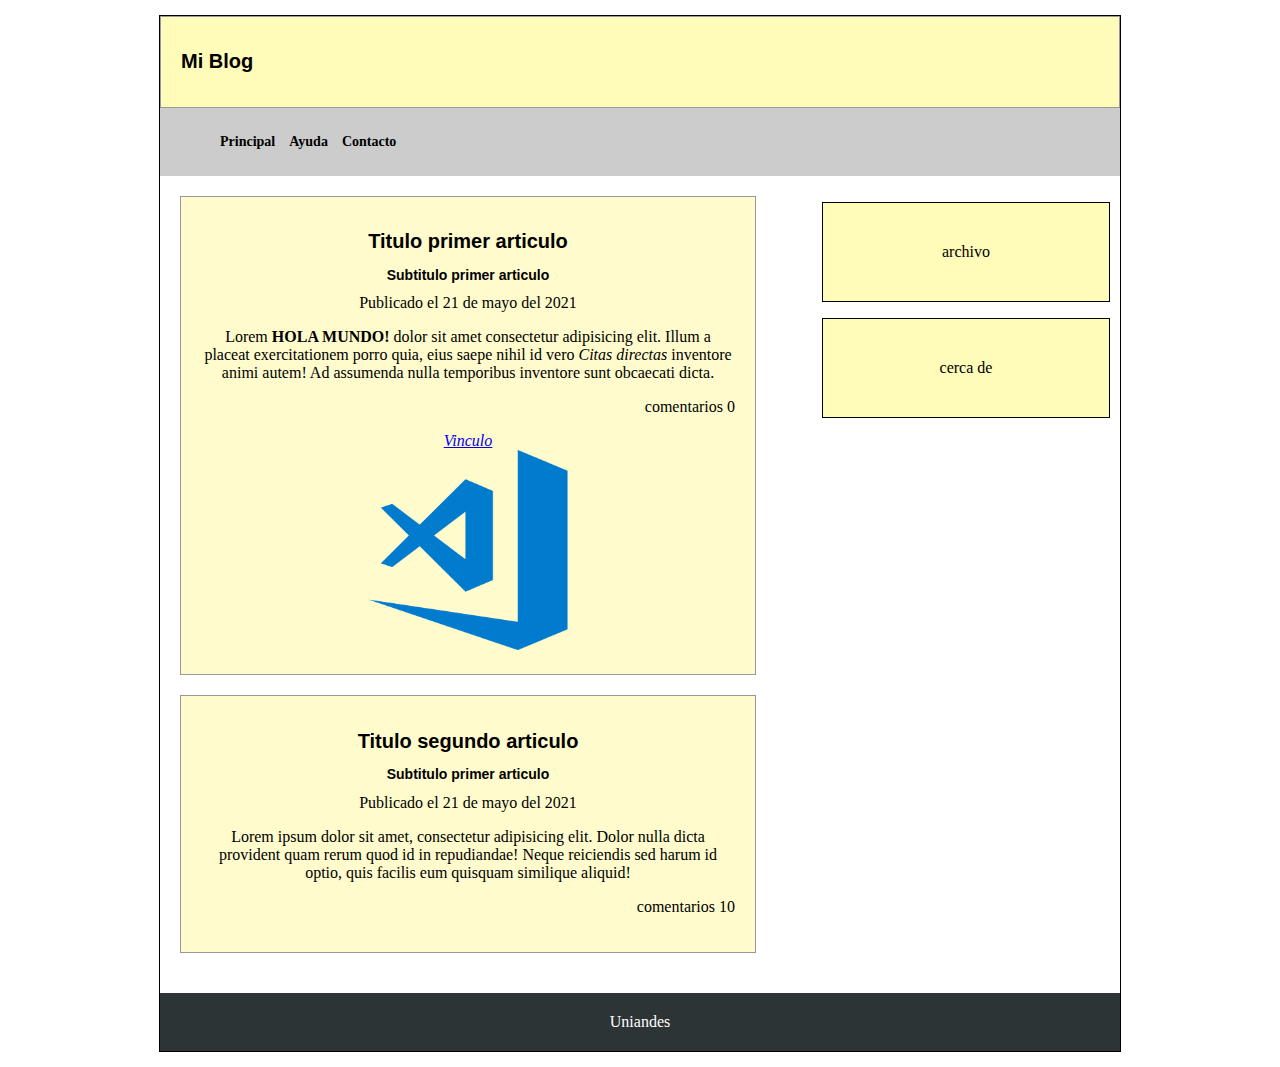
<file: Pruebas CSS/index.html>
<!DOCTYPE html>
<html lang="es">
    <head>
        <meta charset="utf-8">
        <title>Primer pagina web</title>
        <meta name="descripcion" content="Estas es mi primer pagina web"/>
        <meta name="author" content="Frank">
        <meta name="keywords" content="Mi primer titulo, mi primer pagina, pagina web">
        <link rel="stylesheet", href="estilos.css"/>
    </head>
    <body>
        <div class="agrupar">
            <header class="header">
                <h1>Mi Blog</h1>
            </header>
    
            <nav class="menu"> 
                <ul>
                    <li>Principal</li>
                    <li>Ayuda</li>
                    <li>Contacto</li>
                </ul>
            </nav>
            
            <section class="seccion1">
                <article>
                    <div class="articulos">
                        <h1>Titulo primer articulo</h1>
                        <h2>Subtitulo primer articulo</h2>
                    </div>
                    <time datetime="25-5-2021"> Publicado el 21 de mayo del 2021</time>
                    <p>Lorem <b>HOLA MUNDO!</b> dolor sit amet consectetur adipisicing elit. Illum a placeat exercitationem porro quia, 
                        eius saepe nihil id vero <cite>Citas directas</cite> inventore animi autem! Ad assumenda nulla temporibus inventore sunt obcaecati dicta.</p>
                    <footer>
                        <p>
                            comentarios 0
                        </p>
                    </footer>
                    <address>
                        <a href="../Pruebas/Prubea.html">Vinculo</a>
                    </address>
    
                    <img src="../Pruebas html/Logo Labs EDA.png" height="200" width="200"/>
                </article>
    
                <article>
                    <div class="articulos">
                        <h1>Titulo segundo articulo</h1>
                        <h2>Subtitulo primer articulo</h2>
                    </div>
                    <time datetime="25-5-2021"> Publicado el 21 de mayo del 2021</time>
                    <p>Lorem ipsum dolor sit amet, consectetur adipisicing elit. Dolor nulla dicta provident quam rerum quod id in 
                        repudiandae! Neque reiciendis sed harum id optio, quis facilis eum quisquam similique aliquid!</p>
                    <footer>
                        <p>
                            comentarios 10
                        </p>
                    </footer>
                </article>
            </section>
    
            <aside class="columna">
                <p>archivo</p> 
    
                <p>cerca de</p>
            </aside>
    
            <footer class="pie">
                Uniandes 
            </footer>
        </div>
        
    </body>
</html>
</file>
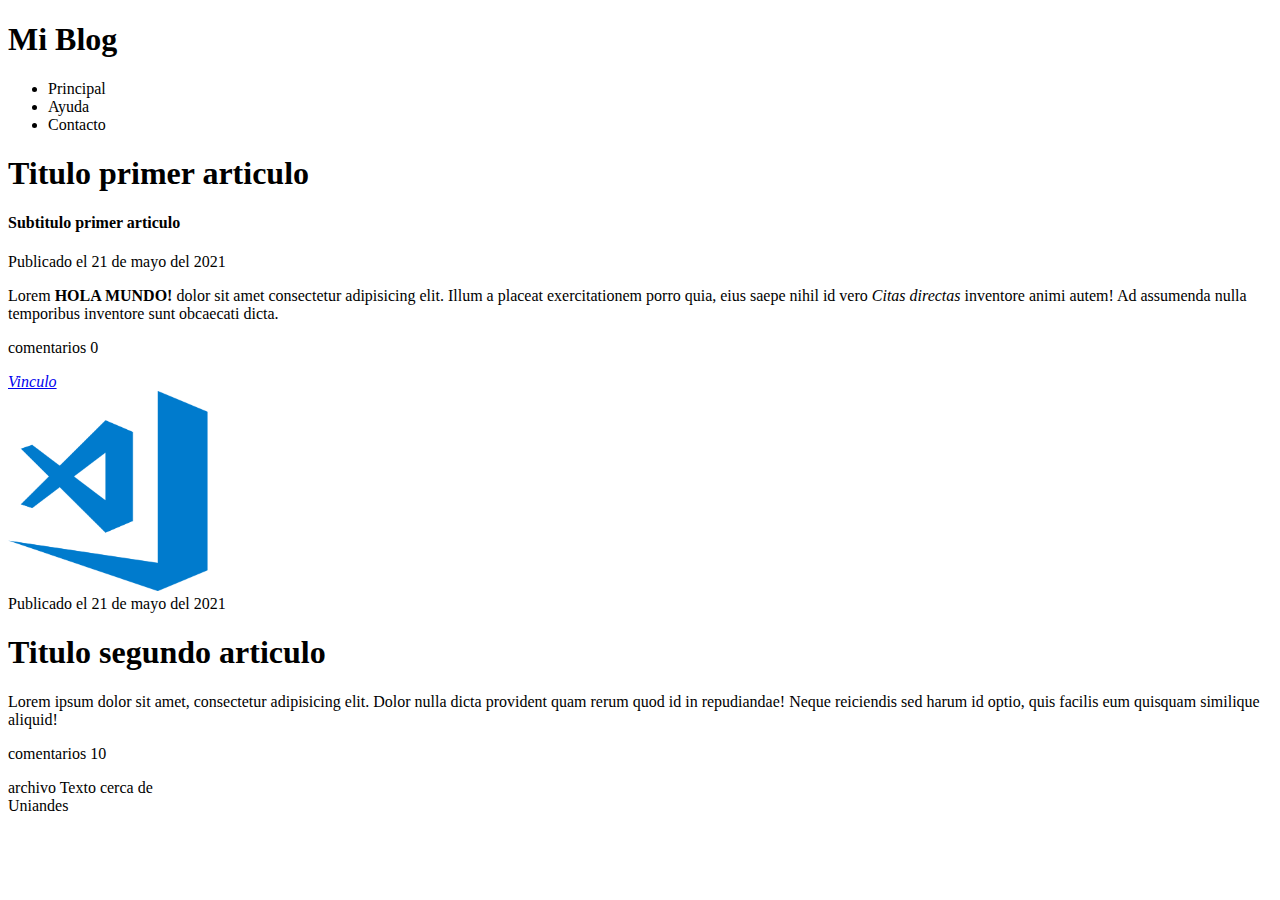
<file: Pruebas html/index.html>
<!DOCTYPE html>
<html lang="es">
    <head>
        <meta charset="utf-8">
        <title>Primer pagina web</title>
        <meta name="descripcion" content="Estas es mi primer pagina web"/>
        <meta name="author" content="Frank">
        <meta name="keywords" content="Mi primer titulo, mi primer pagina, pagina web">
    </head>
    <body>
        <header>
            <h1>Mi Blog</h1>
        </header>

        <nav> 
            <ul>
                <li>Principal</li>
                <li>Ayuda</li>
                <li>Contacto</li>
            </ul>
        </nav>
        
        <section>
            <article>
                <h1>Titulo primer articulo</h1>
                <h4>Subtitulo primer articulo</h4>
                <time datetime="25-5-2021"> Publicado el 21 de mayo del 2021</time>
                <p>Lorem <b>HOLA MUNDO!</b> dolor sit amet consectetur adipisicing elit. Illum a placeat exercitationem porro quia, 
                    eius saepe nihil id vero <cite>Citas directas</cite> inventore animi autem! Ad assumenda nulla temporibus inventore sunt obcaecati dicta.</p>
                <footer>
                    <p>
                        comentarios 0
                    </p>
                </footer>
                <address>
                    <a href="../Pruebas/Prubea.html">Vinculo</a>
                </address>

                <img src="Logo Labs EDA.png" height="200" width="200"/>
            </article>

            <article>
                <time datetime="25-5-2021"> Publicado el 21 de mayo del 2021</time>
                <h1>Titulo segundo articulo</h1>
                <p>Lorem ipsum dolor sit amet, consectetur adipisicing elit. Dolor nulla dicta provident quam rerum quod id in 
                    repudiandae! Neque reiciendis sed harum id optio, quis facilis eum quisquam similique aliquid!</p>
                <footer>
                    <p>
                        comentarios 10
                    </p>
                </footer>
            </article>
        </section>

        <aside>
            <blockquote>

            </blockquote>
            archivo 

            Texto cerca de
        </aside>

        <fooder>
            Uniandes 
        </fooder>
    </body>
</html>
</file>
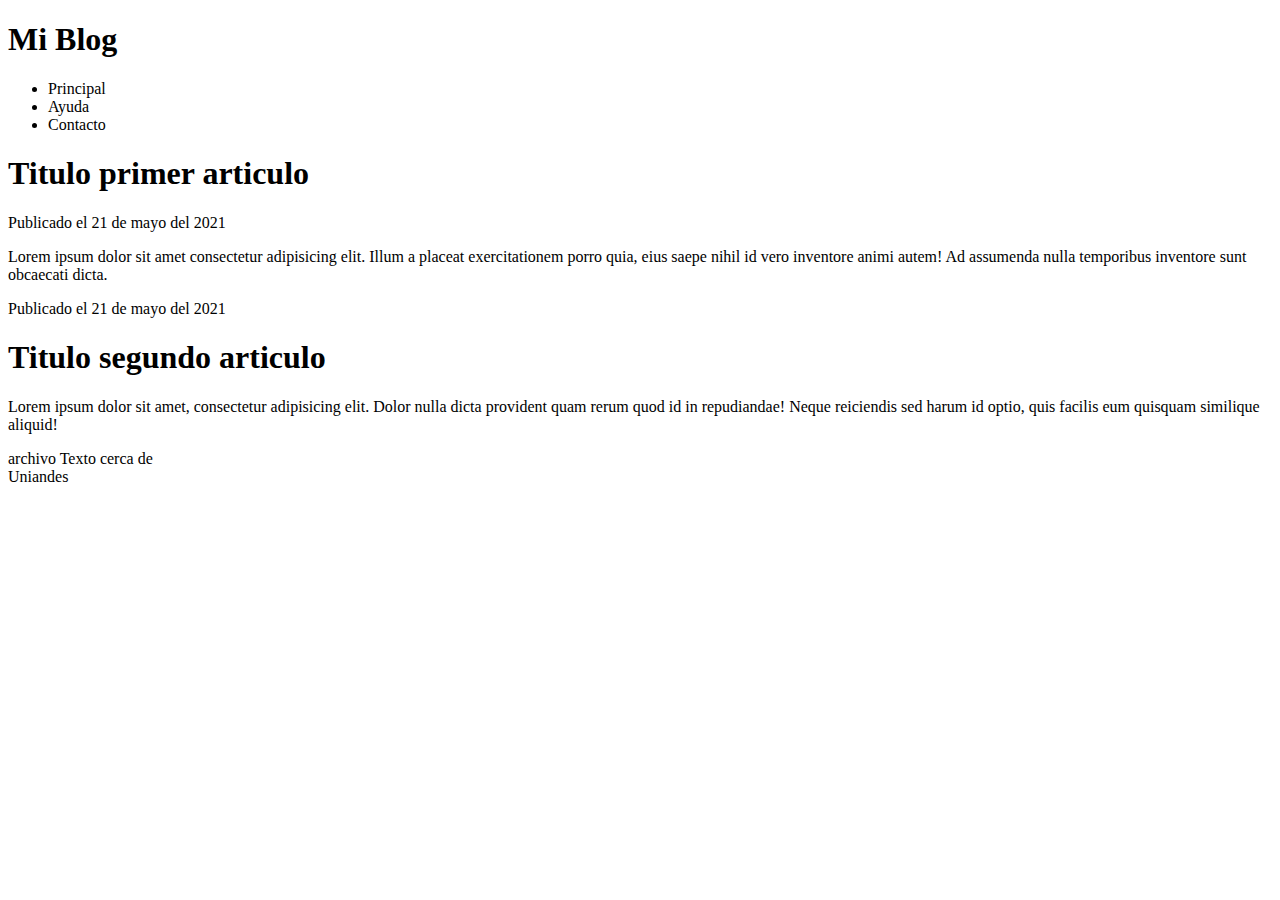
<file: Pruebas/index.html>
<!DOCTYPE html>
<html lang="es">
    <head>
        <meta charset="utf-8">
        <title>Primer pagina web</title>
        <meta name="descripcion" content="Estas es mi primer pagina web"/>
        <meta name="author" content="Frank">
        <meta name="keywords" content="Mi primer titulo, mi primer pagina, pagina web">
    </head>
    <body>
        <header>
            <h1>Mi Blog</h1>
        </header>

        <nav> 
            <ul>
                <li>Principal</li>
                <li>Ayuda</li>
                <li>Contacto</li>
            </ul>
        </nav>
        
        <section>
            <article>
                <h1>Titulo primer articulo</h1>
                <time datetime="25-5-2021"> Publicado el 21 de mayo del 2021</time>
                <p>Lorem ipsum dolor sit amet consectetur adipisicing elit. Illum a placeat exercitationem porro quia, 
                    eius saepe nihil id vero inventore animi autem! Ad assumenda nulla temporibus inventore sunt obcaecati dicta.</p>
            </article>

            <article>
                <time datetime="25-5-2021"> Publicado el 21 de mayo del 2021</time>
                <h1>Titulo segundo articulo</h1>
                <p>Lorem ipsum dolor sit amet, consectetur adipisicing elit. Dolor nulla dicta provident quam rerum quod id in 
                    repudiandae! Neque reiciendis sed harum id optio, quis facilis eum quisquam similique aliquid!</p>
            </article>
        </section>

        <aside>
            archivo 

            Texto cerca de
        </aside>

        <fooder>
            Uniandes 
        </fooder>
    </body>
</html>
</file>
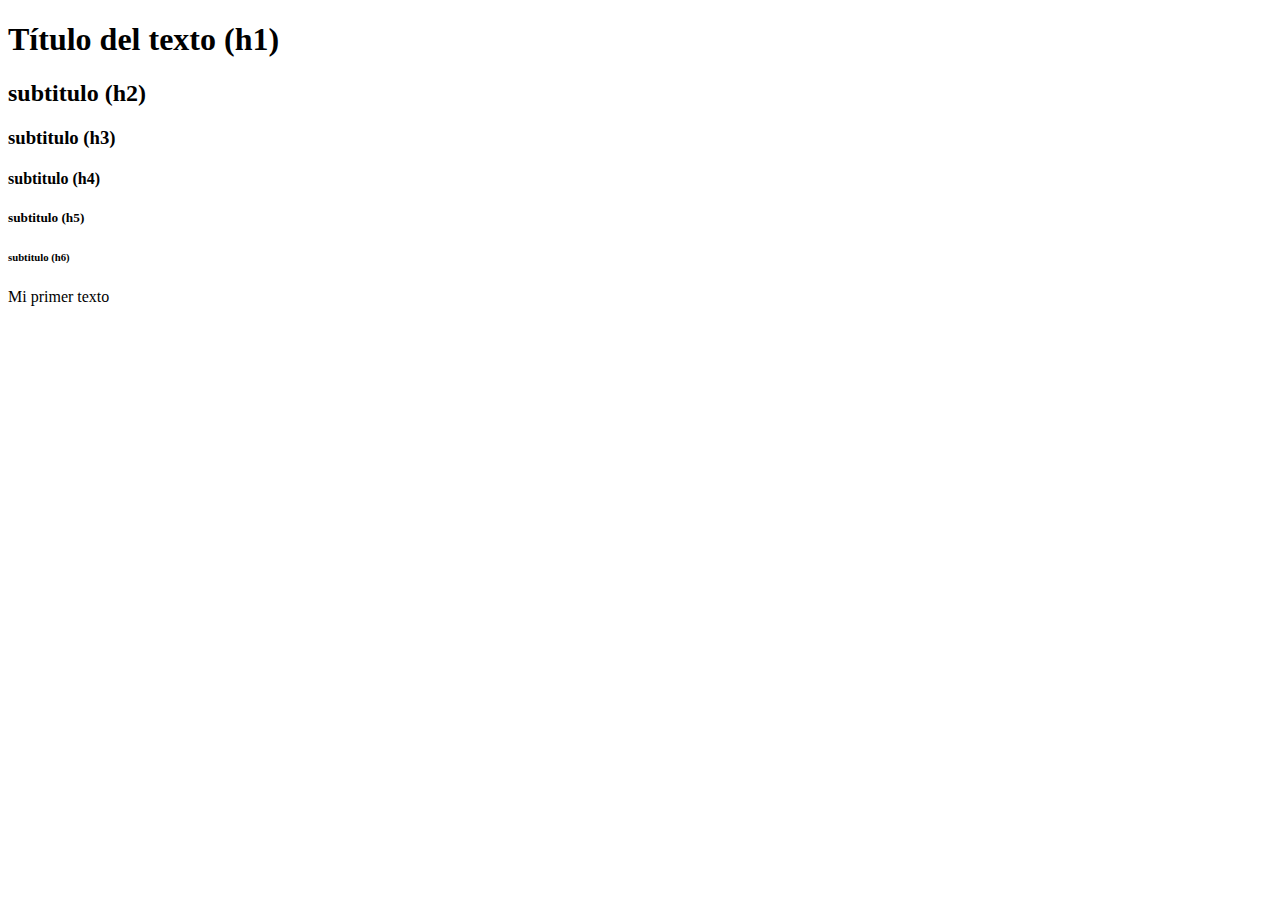
<file: Formato_base.html>
<!DOCTYPE html>
<html lang="es">
    <head>
        <meta charset="utf-8">
        <title>Primer pagina web</title>
        <meta name="descripcion" content="Estas es mi primer pagina web"/>
        <meta name="author" content="Frank">
        <meta name="keywords" content="Mi primer titulo, mi primer pagina, pagina web">
    </head>
    <body>
        <h1>Título del texto (h1)</h1>
        <h2>subtitulo (h2)</h2>
        <h3>subtitulo (h3)</h3>
        <h4>subtitulo (h4)</h4>
        <h5>subtitulo (h5)</h5>
        <h6>subtitulo (h6)</h6>

        <p>Mi primer texto</p>
    </body>
</html>
</file>
<file: Pruebas CSS/estilos.css>
h1{
    font: bold 20px sans-serif;
}

h2{
    font: bold 14px sans-serif;
}

header, section, footer, aside, nav, article{
    display: block;
}

body{
    text-align: center;
}

.articulos{
    display: block;
}

.agrupar{
    width: 960px;
    margin: 15px auto;
    border: 1px solid black;
}

.header{
    background: #fffbb9;
    border: 1px solid #999;
    padding: 20px;
}

.header h1{
    text-align: left;
}

.menu{
    background: #ccc;
    padding: 5px 15px;
    text-align: left;
}

.menu li{
    list-style: none;
    padding: 5px;
    font: bold 14px verdana;
    display: inline-block;
}

.seccion1{
    margin: 20px;
    width: 60%;
    float: left;
}

article{
    background: #fffbcc;
    border: 1px solid #999;
    padding: 20px;
    margin-bottom: 20px;
}

article footer{
    text-align: right;
}

.columna{
    width: 30%;
    float: right;
    margin: 10px 0px;
    margin-right: 10px;
    display: block;
}

.columna p{
    border: 1px solid black;
    padding: 40px;
    background: #fffbb9;

}

.pie{
    clear: both;
    padding: 20px;
    background: #2d3436;
    color: #ffffff;
}
</file>
